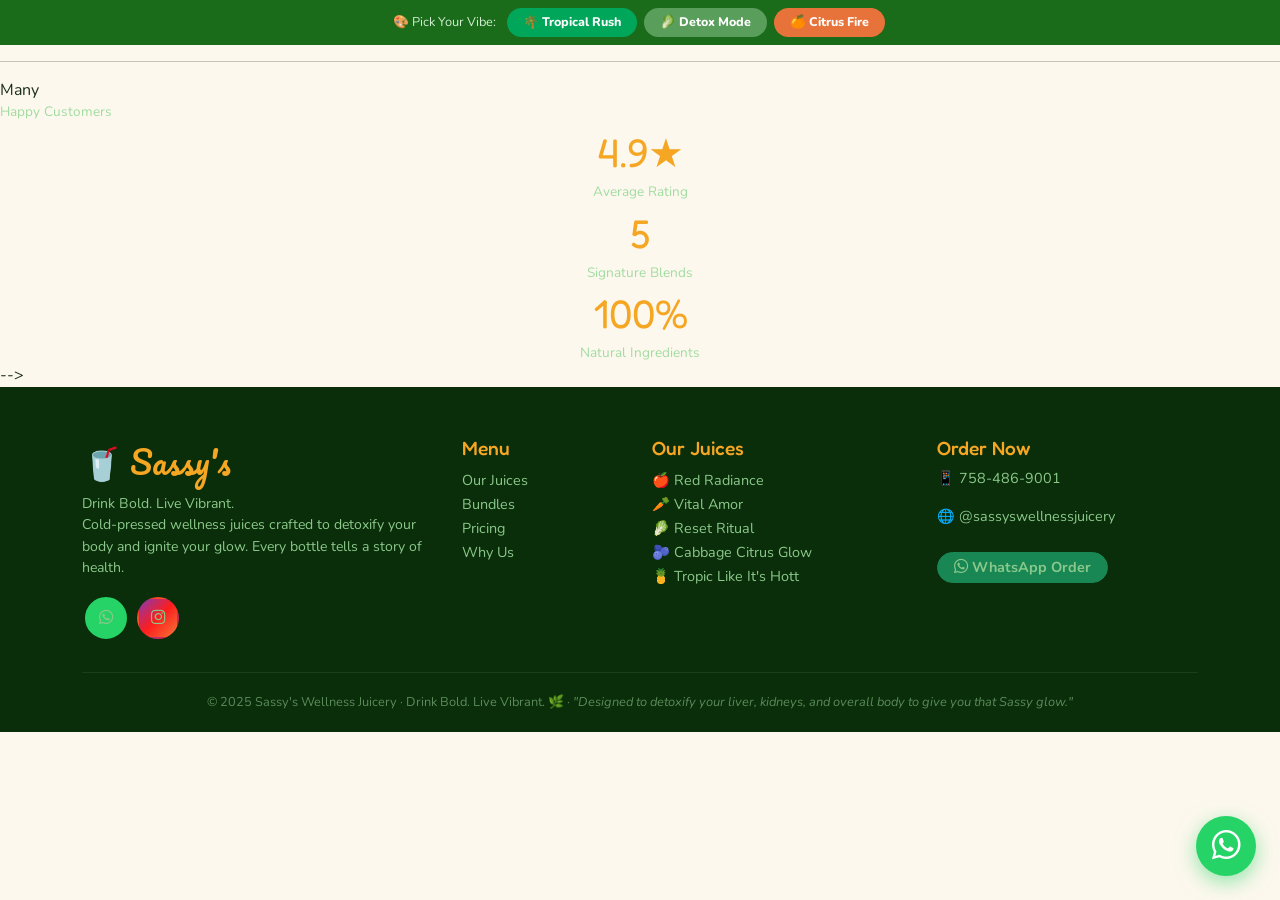
<file: index.html>
<!DOCTYPE html>
<html lang="en">
<head>
  <meta charset="UTF-8" />
  <meta name="viewport" content="width=device-width, initial-scale=1.0"/>
  <title>Sassy's Wellness Juicery | Drink Bold. Live Vibrant.</title>

  <!-- Bootstrap 5.3 -->
  <link href="https://cdn.jsdelivr.net/npm/bootstrap@5.3.3/dist/css/bootstrap.min.css" rel="stylesheet"/>
  <!-- Bootstrap Icons -->
  <link href="https://cdn.jsdelivr.net/npm/bootstrap-icons@1.11.3/font/bootstrap-icons.css" rel="stylesheet"/>
  <!-- AOS Animation -->
  <link href="https://unpkg.com/aos@2.3.4/dist/aos.css" rel="stylesheet"/>
  <!-- Google Fonts -->
  <link href="https://fonts.googleapis.com/css2?family=Fredoka+One&family=Nunito:wght@400;600;700;800&family=Pacifico&display=swap" rel="stylesheet"/>
  <!-- Styles -->
  <link href="css/style.css" rel="stylesheet"/>
  
  <style>
   
  </style>
</head>
<body>

<!-- ===== THEME / VIBE BAR ===== -->
<div class="theme-bar">
  <span>🎨 Pick Your Vibe:</span>
  <button class="vibe-btn tropical" onclick="setTheme('tropical')">🌴 Tropical Rush</button>
  <button class="vibe-btn detox" onclick="setTheme('detox')">🥬 Detox Mode</button>
  <button class="vibe-btn citrus" onclick="setTheme('citrus')">🍊 Citrus Fire</button>
</div>

<!-- ===== NAVBAR ===== 
<nav class="navbar navbar-expand-lg">
  <div class="container">
    <a class="navbar-brand" href="#">🥤 Sassy's</a>
    <button class="navbar-toggler" type="button" data-bs-toggle="collapse" data-bs-target="#mainNav">
      <span class="navbar-toggler-icon"></span>
    </button>
    <div class="collapse navbar-collapse" id="mainNav">
      <ul class="navbar-nav me-auto mb-2 mb-lg-0">
        <li class="nav-item"><a class="nav-link" href="#juices">Our Juices</a></li>
        <li class="nav-item dropdown">
          <a class="nav-link dropdown-toggle" href="#" data-bs-toggle="dropdown">Menu</a>
          <ul class="dropdown-menu" style="background:#0d4a0d; border:1px solid rgba(255,255,255,0.1);">
            <li><a class="dropdown-item text-light" href="#juices">Single Juices</a></li>
            <li><a class="dropdown-item text-light" href="#bundles">Juice Bundles</a></li>
            <li><a class="dropdown-item text-light" href="#pricing">Pricing</a></li>
          </ul>
        </li>
        <li class="nav-item"><a class="nav-link" href="#why-us">Why Us</a></li>
        <li class="nav-item"><a class="nav-link" href="#testimonials">Reviews</a></li>
        <li class="nav-item"><a class="nav-link" href="#contact">Contact</a></li>
        <li class="nav-item"><a class="nav-link" href="index2.html">Index2</a></li>
    
      </ul>
      <a href="#order" class="btn btn-order-nav ms-2">Order Now 🛒</a>
    </div>
  </div>
</nav>
-->
<!-- ===== HERO ===== 
<section class="hero-section" id="home">
  <div class="container py-5">
    <div class="row align-items-center gy-5">
      <div class="col-lg-7" data-aos="fade-right" data-aos-duration="900">
        <span class="hero-badge">✨ Fresh · Cold-Pressed · Detoxifying</span>
        <h1 class="hero-title mb-3">
          Drink Bold.<br><span>Live Vibrant.</span>
        </h1>
        <p class="hero-subtitle mb-4">
          Real fruit. Real healing. Real results. Every bottle of Sassy's is cold-pressed with nature's finest — crafted to detoxify your liver, kidneys, and soul. Your glow starts here. 🌿
        </p>
        <div class="d-flex flex-wrap gap-3 mb-4">
          <a href="#juices" class="btn-hero-main">🛒 Shop Our Juices</a>
          <a href="#why-us" class="btn-hero-secondary">What's Inside? →</a>
        </div>
        <div class="d-flex flex-wrap gap-2">
          <span class="trust-badge"><i class="bi bi-check-circle-fill"></i> 100% Natural</span>
          <span class="trust-badge"><i class="bi bi-check-circle-fill"></i> No Preservatives</span>
          <span class="trust-badge"><i class="bi bi-check-circle-fill"></i> Cold-Pressed</span>
          <span class="trust-badge"><i class="bi bi-check-circle-fill"></i> Detox Certified</span>
        </div>
      </div>
      <div class="col-lg-5 text-center" data-aos="fade-left" data-aos-duration="900">
        
        <div class="hero-fruits">🍍🍊🍉🥝</div>
        <div class="mt-3">
          <div class="stock-counter mx-auto">
            <div class="stock-dot"></div>
            🔥 <span id="stock-count">Only 14 bottles left today!</span>
          </div>
        </div>
        
      </div>
    </div>
  </div>
  <div class="scroll-indicator"><i class="bi bi-chevron-double-down"></i></div>
</section>-->

<!-- ===== MARQUEE =====
<div class="marquee-strip">
  <div class="marquee-inner" id="marqueeInner">
    <span>🍍 Pineapple Power</span><span>🍊 Citrus Cleanse</span><span>🥬 Kale Kickstart</span>
    <span>🍉 Watermelon Glow</span><span>🥕 Carrot Clarity</span><span>🌿 Detox Daily</span>
    <span>🍋 Lemon Zest</span><span>🥒 Cucumber Cool</span><span>🌱 Live Vibrant</span>
    <span>🍍 Pineapple Power</span><span>🍊 Citrus Cleanse</span><span>🥬 Kale Kickstart</span>
    <span>🍉 Watermelon Glow</span><span>🥕 Carrot Clarity</span><span>🌿 Detox Daily</span>
    <span>🍋 Lemon Zest</span><span>🥒 Cucumber Cool</span><span>🌱 Live Vibrant</span>
  </div>
</div>
-->
<!-- ===== CAROUSEL ===== 
<section class="juice-carousel-section">
  <div class="container" data-aos="fade-up">
    <div class="text-center mb-4">
      <span class="section-pill">🎬 Fresh Vibes</span>
      <h2 class="section-title text-white">See the Sassy Difference</h2>
    </div>
    <div id="juiceCarousel" class="carousel slide" data-bs-ride="carousel" data-bs-interval="3500">
      <div class="carousel-inner">
        <div class="carousel-item active">
          <div style="background:linear-gradient(135deg,#d64e2b,#8b0000); height:420px; border-radius:20px; display:flex; align-items:center; justify-content:center; position:relative;">
            <div style="font-size:10rem; animation:float-fruits 3s ease-in-out infinite;">🍎🥕</div>
            <div class="carousel-caption-custom">
              <h4>Red Radiance</h4>
              <p>Beetroot · Red Apple · Carrot · Lemon · Ginger · Celery · Spring Water</p>
            </div>
          </div>
        </div>
        <div class="carousel-item">
          <div style="background:linear-gradient(135deg,#e07b00,#b35900); height:420px; border-radius:20px; display:flex; align-items:center; justify-content:center; position:relative;">
            <div style="font-size:10rem; animation:float-fruits 3s ease-in-out infinite;">🥕🍍</div>
            <div class="carousel-caption-custom">
              <h4>Vital Amor</h4>
              <p>Carrots · Pineapple · Turmeric · Ginger · Parsley · Lemon · Black Pepper</p>
            </div>
          </div>
        </div>
        <div class="carousel-item">
          <div style="background:linear-gradient(135deg,#1a6b1a,#0d4a0d); height:420px; border-radius:20px; display:flex; align-items:center; justify-content:center; position:relative;">
            <div style="font-size:10rem; animation:float-fruits 3s ease-in-out infinite;">🥒🥬</div>
            <div class="carousel-caption-custom">
              <h4>Reset Ritual</h4>
              <p>Cucumber · Green Apple · Kale · Celery · Lemon/Lime · Spring Water</p>
            </div>
          </div>
        </div>
        <div class="carousel-item">
          <div style="background:linear-gradient(135deg,#7b2d8b,#4a1260); height:420px; border-radius:20px; display:flex; align-items:center; justify-content:center; position:relative;">
            <div style="font-size:10rem; animation:float-fruits 3s ease-in-out infinite;">🫐🍍</div>
            <div class="carousel-caption-custom">
              <h4>Cabbage Citrus Glow</h4>
              <p>Purple Cabbage · Pineapple · Cucumber · Ginger</p>
            </div>
          </div>
        </div>
      </div>
      <button class="carousel-control-prev" type="button" data-bs-target="#juiceCarousel" data-bs-slide="prev">
        <span class="carousel-control-prev-icon"></span>
      </button>
      <button class="carousel-control-next" type="button" data-bs-target="#juiceCarousel" data-bs-slide="next">
        <span class="carousel-control-next-icon"></span>
      </button>
      <div class="carousel-indicators mt-2">
        <button type="button" data-bs-target="#juiceCarousel" data-bs-slide-to="0" class="active" style="background:var(--orange)"></button>
        <button type="button" data-bs-target="#juiceCarousel" data-bs-slide-to="1" style="background:var(--orange)"></button>
        <button type="button" data-bs-target="#juiceCarousel" data-bs-slide-to="2" style="background:var(--orange)"></button>
        <button type="button" data-bs-target="#juiceCarousel" data-bs-slide-to="3" style="background:var(--orange)"></button>
      </div>
    </div>
  </div>
</section>-->

  <!-- ===== BUNDLES ===== 
<section class="section-pad bg-green-section" id="bundles">
  <div class="container">
    <div class="text-center mb-5" data-aos="fade-up">
      <span class="section-pill">💰 Bundle & Save</span>
      <h2 class="section-title">Juice Bundles</h2>
      <div class="divider-leaf"><hr/><span>🌿</span><hr/></div>
      <p class="text-muted" style="max-width:540px; margin:0 auto;">Stock your fridge. Feed your glow. Our curated bundles give you more juice for less — the Sassy way to wellness. 🧃✨</p>
    </div>
    <div class="row g-4">
      <div class="col-md-4" data-aos="fade-up" data-aos-delay="0">
        <div class="bundle-card d-flex flex-column">
          <h4 class="bundle-title">🌱 Starter Glow</h4>
          <p class="bundle-save">Perfect for first-timers</p>
          <ul class="list-unstyled mt-2 mb-3" style="color:#c8f5c8; font-size:0.9rem;">
            <li>✔️ 3 x 330ml bottles</li>
            <li>✔️ Choose any 3 flavors</li>
            <li>✔️ Free wellness guide</li>
          </ul>
          <div class="bundle-price">$32</div>
          <div class="bundle-save">Save $4 vs single pricing</div>
          <button class="btn-bundle mt-3" onclick="orderWhatsApp('Starter Glow Bundle')">Order Bundle 🛒</button>
        </div>
      </div>
      <div class="col-md-4" data-aos="fade-up" data-aos-delay="100">
        <div class="bundle-card d-flex flex-column" style="background:linear-gradient(135deg,#8b4500,#c96800);">
          <div class="bundle-popular">⭐ Most Popular</div>
          <h4 class="bundle-title">🔥 Sassy 5-Pack</h4>
          <p class="bundle-save">The community fave!</p>
          <ul class="list-unstyled mt-2 mb-3" style="color:#ffe8c0; font-size:0.9rem;">
            <li>✔️ 5 x 500ml bottles</li>
            <li>✔️ Mix & match any flavors</li>
            <li>✔️ Branded tote bag</li>
            <li>✔️ Priority WhatsApp prep</li>
          </ul>
          <div class="bundle-price">$90</div>
          <div class="bundle-save">Save $10 vs single pricing</div>
          <button class="btn-bundle mt-3" onclick="orderWhatsApp('Sassy 5-Pack Bundle')">Order Bundle 🛒</button>
        </div>
      </div>
      <div class="col-md-4" data-aos="fade-up" data-aos-delay="200">
        <div class="bundle-card d-flex flex-column" style="background:linear-gradient(135deg,#0d3b4a,#1a6b5a);">
          <h4 class="bundle-title">💎 Weekly Cleanse</h4>
          <p class="bundle-save">7-day transformation</p>
          <ul class="list-unstyled mt-2 mb-3" style="color:#c0f0e8; font-size:0.9rem;">
            <li>✔️ 7 x 750ml bottles (one per day)</li>
            <li>✔️ Curated detox sequence</li>
            <li>✔️ Personal wellness check-in</li>
            <li>✔️ Recipe booklet included</li>
          </ul>
          <div class="bundle-price">$185</div>
          <div class="bundle-save">Save $25 vs single pricing</div>
          <button class="btn-bundle mt-3" onclick="orderWhatsApp('Weekly Cleanse Bundle')">Order Bundle 🛒</button>
        </div>
      </div>
    </div> -->
    <!-- PayPal Section 
    <div class="text-center mt-5" data-aos="fade-up">
      <p class="text-muted mb-3"><strong>💳 Prefer to pay now? Use PayPal for instant checkout:</strong></p>
      <div class="d-flex flex-wrap justify-content-center gap-3">
        <button class="btn btn-warning fw-bold rounded-pill px-4" onclick="paypal('Starter Glow Bundle','32.00')">💳 Pay for Starter Bundle — $32</button>
        <button class="btn btn-warning fw-bold rounded-pill px-4" onclick="paypal('Sassy 5-Pack Bundle','90.00')">💳 Pay for 5-Pack — $90</button>
        <button class="btn btn-warning fw-bold rounded-pill px-4" onclick="paypal('Weekly Cleanse Bundle','185.00')">💳 Pay for Cleanse — $185</button>
      </div>
      <p class="text-muted mt-2" style="font-size:0.8rem;">After payment, WhatsApp us your receipt at <strong>758-486-9001</strong> to confirm your order 🙌</p>
    </div>
  </div>
</section> -->


<!-- ===== JUICE MENU ===== 
<section class="section-pad" id="juices" style="background:var(--cream);">
  <div class="container">
    <div class="text-center mb-5" data-aos="fade-up">
      <span class="section-pill">🧃 Our Signature Blends</span>
      <h2 class="section-title">Find Your Glow Juice</h2>
      <div class="divider-leaf"><hr/><span>🌿</span><hr/></div>
      <p class="text-muted" style="max-width:560px; margin:0 auto;">Every bottle is designed to detoxify your liver, kidneys, and body — giving you that Sassy glow from the inside out. ✨</p>
    </div>
    <div class="row g-4"> -->

      <!-- Red Radiance 
      <div class="col-md-6 col-lg-4" data-aos="fade-up" data-aos-delay="0">
        <div class="juice-card">
          <div class="juice-card-img" style="background:linear-gradient(135deg,#ffe0e0,#ffc8b8);">
            <span>🍎🥕</span>
            <div class="juice-card-badge">Bestseller</div>
          </div>
          <div class="juice-card-body">
            <h4 class="juice-card-title">Red Radiance</h4>
            <p class="juice-card-ingredients">Beetroot · Red Apple · Carrot · Lemon · Ginger · Celery · Spring Water</p>
            <div class="mb-2">
              <span class="benefit-tag">🫀 Heart Health</span>
              <span class="benefit-tag">⚡ Energy Boost</span>
              <span class="benefit-tag">🩸 Blood Cleanser</span>
            </div>
            <div class="d-flex justify-content-between align-items-center mb-3">
              <span class="juice-card-price">From $8</span>
              <span class="stock-counter" style="font-size:0.7rem; padding:4px 10px;"><div class="stock-dot"></div> 9 left</span>
            </div>
            <button class="btn-order-card" onclick="orderWhatsApp('Red Radiance')">🛒 Order via WhatsApp</button>
          </div>
        </div>
      </div> -->

      <!-- Vital Amor 
      <div class="col-md-6 col-lg-4" data-aos="fade-up" data-aos-delay="100">
        <div class="juice-card">
          <div class="juice-card-img" style="background:linear-gradient(135deg,#fff3cd,#ffe0a0);">
            <span>🥕🍍</span>
            <div class="juice-card-badge" style="background:var(--orange)">Anti-Inflammatory</div>
          </div>
          <div class="juice-card-body">
            <h4 class="juice-card-title">Vital Amor</h4>
            <p class="juice-card-ingredients">Carrots · Pineapple/Grapefruit · Turmeric · Ginger · Parsley · Lemon · Black Pepper</p>
            <div class="mb-2">
              <span class="benefit-tag">🔥 Anti-Inflam</span>
              <span class="benefit-tag">👁️ Eye Health</span>
              <span class="benefit-tag">🛡️ Immunity</span>
            </div>
            <div class="d-flex justify-content-between align-items-center mb-3">
              <span class="juice-card-price">From $8</span>
              <span class="stock-counter" style="font-size:0.7rem; padding:4px 10px;"><div class="stock-dot"></div> 12 left</span>
            </div>
            <button class="btn-order-card" onclick="orderWhatsApp('Vital Amor')">🛒 Order via WhatsApp</button>         
          </div>
        </div>
      </div>-->

      <!-- Reset Ritual 
      <div class="col-md-6 col-lg-4" data-aos="fade-up" data-aos-delay="200">
        <div class="juice-card">
          <div class="juice-card-img" style="background:linear-gradient(135deg,#d4f5d4,#b8e8b8);">
            <span>🥒🥬</span>
            <div class="juice-card-badge">Detox King</div>
          </div>
          <div class="juice-card-body">
            <h4 class="juice-card-title">Reset Ritual</h4>
            <p class="juice-card-ingredients">Cucumber · Green Apple · Kale · Celery · Lemon/Lime · Spring Water</p>
            <div class="mb-2">
              <span class="benefit-tag">🫧 Deep Detox</span>
              <span class="benefit-tag">💧 Hydration</span>
              <span class="benefit-tag">🌿 Alkalizing</span>
            </div>
            <div class="d-flex justify-content-between align-items-center mb-3">
              <span class="juice-card-price">From $8</span>
              <span class="stock-counter" style="font-size:0.7rem; padding:4px 10px;"><div class="stock-dot"></div> 7 left</span>
            </div>
            <button class="btn-order-card" onclick="orderWhatsApp('Reset Ritual')">🛒 Order via WhatsApp</button>
          </div>
        </div>
      </div> -->

      <!-- Cabbage Citrus Glow 
      <div class="col-md-6 col-lg-4" data-aos="fade-up" data-aos-delay="0">
        <div class="juice-card">
          <div class="juice-card-img" style="background:linear-gradient(135deg,#e8d5f5,#d4a8f0);">
            <span>🫐🍍</span>
            <div class="juice-card-badge" style="background:#7b2d8b;">Gut Glow</div>
          </div>
          <div class="juice-card-body">
            <h4 class="juice-card-title">Cabbage Citrus Glow</h4>
            <p class="juice-card-ingredients">Purple Cabbage · Pineapple · Cucumber · Ginger</p>
            <div class="mb-2">
              <span class="benefit-tag">🦠 Gut Health</span>
              <span class="benefit-tag">✨ Skin Glow</span>
              <span class="benefit-tag">🧬 Antioxidant</span>
            </div>
            <div class="d-flex justify-content-between align-items-center mb-3">
              <span class="juice-card-price">From $8</span>
              <span class="stock-counter" style="font-size:0.7rem; padding:4px 10px;"><div class="stock-dot"></div> 5 left</span>
            </div>
            <button class="btn-order-card" onclick="orderWhatsApp('Cabbage Citrus Glow')">🛒 Order via WhatsApp</button>
          </div>
        </div>
      </div> -->

      <!-- Tropic Like It's Hott 
      <div class="col-md-6 col-lg-4" data-aos="fade-up" data-aos-delay="100">
        <div class="juice-card">
          <div class="juice-card-img" style="background:linear-gradient(135deg,#fff0cc,#ffe08a);">
            <span>🍍🌸</span>
            <div class="juice-card-badge" style="background:#c96800;">Tropical 🔥</div>
          </div>
          <div class="juice-card-body">
            <h4 class="juice-card-title">Tropic Like It's Hott</h4>
            <p class="juice-card-ingredients">Pineapple · Passion Fruit · Cucumber · Ginger</p>
            <div class="mb-2">
              <span class="benefit-tag">🏖️ Tropical Vibes</span>
              <span class="benefit-tag">💊 Digestive Aid</span>
              <span class="benefit-tag">😎 Mood Lift</span>
            </div>
            <div class="d-flex justify-content-between align-items-center mb-3">
              <span class="juice-card-price">From $8</span>
              <span class="stock-counter" style="font-size:0.7rem; padding:4px 10px;"><div class="stock-dot"></div> 11 left</span>
            </div>
            <button class="btn-order-card" onclick="orderWhatsApp('Tropic Like It\'s Hott')">🛒 Order via WhatsApp</button>
          </div>
        </div>
      </div> -->

      <!-- Morning Ignite (Bonus) 
      <div class="col-md-6 col-lg-4" data-aos="fade-up" data-aos-delay="200">
        <div class="juice-card">
          <div class="juice-card-img" style="background:linear-gradient(135deg,#fff3e0,#ffe0b2);">
            <span>🍋🫚</span>
            <div class="juice-card-badge" style="background:#c0392b;">New 🆕</div>
          </div>
          <div class="juice-card-body">
            <h4 class="juice-card-title">Morning Ignite</h4>
            <p class="juice-card-ingredients">Lemon · Ginger · Turmeric · Cayenne · Apple · Spring Water</p>
            <div class="mb-2">
              <span class="benefit-tag">🌅 Wake Up</span>
              <span class="benefit-tag">🔥 Metabolism</span>
              <span class="benefit-tag">🧠 Mental Clarity</span>
            </div>
            <div class="d-flex justify-content-between align-items-center mb-3">
              <span class="juice-card-price">From $8</span>
              <span class="stock-counter" style="font-size:0.7rem; padding:4px 10px;"><div class="stock-dot"></div> 8 left</span>
            </div>
            <button class="btn-order-card" onclick="orderWhatsApp('Morning Ignite')">🛒 Order via WhatsApp</button>
          </div>
        </div>
      </div>-->

    </div><!-- /row -->

    <!-- ===== SIZE PRICING TABLE ===== 
    <div class="row justify-content-center mt-5 mb-3" id="pricing" data-aos="fade-up">
      <div class="col-md-8 col-lg-6">
        <div class="pricing-table">
          <h5 class="text-center mb-3">📏 Choose Your Size</h5>
          <div class="size-row"><span>150ml – Shot Size</span><strong>$8</strong></div>
          <div class="size-row"><span>250ml – Single Serve</span><strong>$10</strong></div>
          <div class="size-row"><span>330ml – Standard</span><strong>$12</strong></div>
          <div class="size-row"><span>500ml – Big Boost</span><strong>$20</strong></div>
          <div class="size-row"><span>750ml – Family Size</span><strong>$30</strong></div>
          <div class="size-row"><span>1.5L – Bulk Order</span><strong>Upon Request</strong></div>
        </div>
      </div>
    </div>-->
     <hr/>
        <!-- ===== How To Order ===== 
    <div class="row justify-content-center mt-3 mb-1" id="pricing" data-aos="fade-up">
      <div class="col-md-8 col-lg-6">
        <div class="pricing-table">
          <h5 class="text-center mb-3">HOW TO ORDER</h5>
          <div class="size-row"><span>Choose/Click Your Item</span><strong></strong></div>
          <div class="size-row"><span>We Receive your Message on WhatsApp</span><strong></strong></div>
          <div class="size-row"><span>We Deliver</span><strong></strong></div>
          <div class="size-row text-center"><span><em>Made Simple for your Convenience</em></span><strong></strong></div>

        </div>
      </div>
    </div>
  </div>
</section>-->


<!-- ===== WHY US ===== 
<section class="why-section section-pad" id="why-us">
  <div class="container">
    <div class="text-center mb-5" data-aos="fade-up">
      <span class="section-pill">💪 Why Sassy's</span>
      <h2 class="section-title">Rooted in Wellness, Pressed with Love</h2>
      <div class="divider-leaf"><hr/><span>🌿</span><hr/></div>
    </div>
    <div class="row g-4">
      <div class="col-6 col-md-4 col-lg-2" data-aos="fade-up" data-aos-delay="0">
        <div class="why-card">
          <span class="why-icon">🌿</span>
          <h5>100% Natural</h5>
          <p class="text-muted" style="font-size:0.82rem;">No fillers, no chemicals — just pure plants and fruit.</p>
        </div>
      </div>
      <div class="col-6 col-md-4 col-lg-2" data-aos="fade-up" data-aos-delay="80">
        <div class="why-card">
          <span class="why-icon">🧊</span>
          <h5>Cold-Pressed</h5>
          <p class="text-muted" style="font-size:0.82rem;">Maximum nutrients locked in every drop.</p>
        </div>
      </div>
      <div class="col-6 col-md-4 col-lg-2" data-aos="fade-up" data-aos-delay="160">
        <div class="why-card">
          <span class="why-icon">🫀</span>
          <h5>Organ Support</h5>
          <p class="text-muted" style="font-size:0.82rem;">Designed to restore and protect your liver & kidneys.</p>
        </div>
      </div>
      <div class="col-6 col-md-4 col-lg-2" data-aos="fade-up" data-aos-delay="240">
        <div class="why-card">
          <span class="why-icon">⚡</span>
          <h5>Energy That Lasts</h5>
          <p class="text-muted" style="font-size:0.82rem;">No sugar crash — just clean, sustained vitality.</p>
        </div>
      </div>
      <div class="col-6 col-md-4 col-lg-2" data-aos="fade-up" data-aos-delay="320">
        <div class="why-card">
          <span class="why-icon">📦</span>
          <h5>Fresh Daily</h5>
          <p class="text-muted" style="font-size:0.82rem;">Pressed fresh each morning. Order before it's gone!</p>
        </div>
      </div>
      <div class="col-6 col-md-4 col-lg-2" data-aos="fade-up" data-aos-delay="400">
        <div class="why-card">
          <span class="why-icon">💚</span>
          <h5>Community Love</h5>
          <p class="text-muted" style="font-size:0.82rem;">Built by wellness warriors, for wellness warriors.</p>
        </div>
      </div>
    </div>
  </div>
</section> -->

<!-- ===== TESTIMONIALS =====
<section class="testimonials-section section-pad" id="testimonials">
  <div class="container">
    <div class="text-center mb-5" data-aos="fade-up">
      <span class="section-pill">💬 Real Results</span>
      <h2 class="section-title text-white">The Sassy Glow Is Real</h2>
      <div class="divider-leaf" style="--bs-body-color:#a0dca0;">
        <hr style="border-color:rgba(255,255,255,0.2)"/><span>🌿</span><hr style="border-color:rgba(255,255,255,0.2)"/>
      </div>
    </div>
    <div class="row g-4">
      <div class="col-md-4" data-aos="fade-up" data-aos-delay="0">
        <div class="testimonial-card">
          <div class="testimonial-avatar">👩🏾</div>
          <div class="stars">★★★★★</div>
          <p class="mt-2">"After just 5 days on the Weekly Cleanse, my energy is through the roof. My skin cleared up and I feel lighter than ever. Sassy's is not a juice bar — it's a lifestyle!"</p>
          <div class="reviewer">— Kezia M., St. Lucia 🇱🇨</div>
        </div>
      </div>
      <div class="col-md-4" data-aos="fade-up" data-aos-delay="100">
        <div class="testimonial-card">
          <div class="testimonial-avatar">👨🏿</div>
          <div class="stars">★★★★★</div>
          <p class="mt-2">"Tropic Like It's Hott is EVERYTHING. My gut stopped bloating after the first week. I order my 5-pack every Monday now. Doctor approved, Sassy approved!"</p>
          <div class="reviewer">— Darnell P., Wellness Coach 🏋🏿</div>
        </div>
      </div>
      <div class="col-md-4" data-aos="fade-up" data-aos-delay="200">
        <div class="testimonial-card">
          <div class="testimonial-avatar">👩🏽</div>
          <div class="stars">★★★★★</div>
          <p class="mt-2">"I was skeptical about the Cabbage Citrus Glow, but it tastes incredible and my complexion is literally glowing. You cannot put a price on how good you feel drinking Sassy's!"</p>
          <div class="reviewer">— Marcia T., Fitness Enthusiast 💪</div>
        </div>
      </div>
    </div> -->
    <!-- Review counter 
    <div class="text-center mt-5" data-aos="fade-up">
      <div class="d-inline-flex gap-4 flex-wrap justify-content-center">
        <div class="text-center">
          <div style="font-family:'Fredoka One',cursive; font-size:2.5rem; color:var(--orange);"><!--200+-->Many</div>
          <div style="color:#a0dca0; font-size:0.85rem;">Happy Customers</div>
        </div>
        <div class="text-center">
          <div style="font-family:'Fredoka One',cursive; font-size:2.5rem; color:var(--orange);">4.9★</div>
          <div style="color:#a0dca0; font-size:0.85rem;">Average Rating</div>
        </div>
        <div class="text-center">
          <div style="font-family:'Fredoka One',cursive; font-size:2.5rem; color:var(--orange);">5</div>
          <div style="color:#a0dca0; font-size:0.85rem;">Signature Blends</div>
        </div>
        <div class="text-center">
          <div style="font-family:'Fredoka One',cursive; font-size:2.5rem; color:var(--orange);">100%</div>
          <div style="color:#a0dca0; font-size:0.85rem;">Natural Ingredients</div>
        </div>
      </div>
    </div>
  </div>
</section> -->

<!-- ===== OFFER SECTION ===== 
<section class="offer-section" id="order" data-aos="zoom-in">
  <div class="container">
    <span class="hero-badge" style="background:rgba(255,255,255,0.25); color:#fff;">⏰ Limited Time Offer</span>
    <h2>Get 10% Off Your First Order!</h2>
    <p style="font-size:1.1rem; max-width:480px; margin: 12px auto;">Use code <strong style="background:rgba(255,255,255,0.3); padding:2px 12px; border-radius:8px;">SASSY10</strong> when you order via WhatsApp today. Fresh batches press out fast — don't miss the glow! 🌟</p>
    <div class="offer-timer mb-4" id="offerTimer">23:59:30</div>
    <a href="https://wa.me/17584869001?text=Hi%20Sassy's!%20I'd%20like%20to%20order%20using%20code%20SASSY10%20🧃" target="_blank" class="btn-offer">Claim My Discount Now 🎉</a>
  </div>
</section>-->

<!-- ===== INSTAGRAM SECTION ===== 
<section class="insta-section section-pad">
  <div class="container">
    <div class="text-center mb-5" data-aos="fade-up">
      <span class="section-pill">📸 @sassyswellnessjuicery</span>
      <h2 class="section-title">We're Live on Instagram</h2>
      <div class="divider-leaf"><hr/><span>🌿</span><hr/></div>
      <p class="text-muted">Tag us <strong>@sassyswellnessjuicery</strong> and get featured! ✨</p>
    </div>
    <div class="insta-grid" data-aos="fade-up">
      <div class="insta-cell" style="background:linear-gradient(135deg,#ffe0b2,#ffcc80);" onclick="window.open('https://instagram.com/sassyswellnessjuicery','_blank')">
        🍊<div class="insta-overlay"><i class="bi bi-instagram"></i></div>
      </div>
      <div class="insta-cell" style="background:linear-gradient(135deg,#d4f5d4,#a5d6a7);" onclick="window.open('https://instagram.com/sassyswellnessjuicery','_blank')">
        🥬<div class="insta-overlay"><i class="bi bi-instagram"></i></div>
      </div>
      <div class="insta-cell" style="background:linear-gradient(135deg,#fce4ec,#f48fb1);" onclick="window.open('https://instagram.com/sassyswellnessjuicery','_blank')">
        🍎<div class="insta-overlay"><i class="bi bi-instagram"></i></div>
      </div>
      <div class="insta-cell" style="background:linear-gradient(135deg,#e8d5f5,#ce93d8);" onclick="window.open('https://instagram.com/sassyswellnessjuicery','_blank')">
        🫐<div class="insta-overlay"><i class="bi bi-instagram"></i></div>
      </div>
      <div class="insta-cell" style="background:linear-gradient(135deg,#fff9c4,#fff176);" onclick="window.open('https://instagram.com/sassyswellnessjuicery','_blank')">
        🍋<div class="insta-overlay"><i class="bi bi-instagram"></i></div>
      </div>
      <div class="insta-cell" style="background:linear-gradient(135deg,#b2ebf2,#80deea);" onclick="window.open('https://instagram.com/sassyswellnessjuicery','_blank')">
        🥒<div class="insta-overlay"><i class="bi bi-instagram"></i></div>
      </div>
    </div>
    <div class="text-center mt-4">
      <a href="https://instagram.com/sassyswellnessjuicery" target="_blank" class="btn btn-outline-success rounded-pill fw-bold px-4">
        <i class="bi bi-instagram me-2"></i>Follow @sassyswellnessjuicery
      </a>
    </div>
  </div>
</section> -->

<!-- ===== FINAL CTA ===== 
<section class="final-cta-section" data-aos="fade-up">
  <div class="container">
    <div style="font-size:4rem; margin-bottom:14px;">🥤✨🌿</div>
    <h2>Ready for Your Glow-Up?</h2>
    <p>Don't just dream of vibrant health — drink it. Your transformation is one bottle away. Order now and taste what it feels like to truly thrive. 💪</p>
    <div class="d-flex flex-wrap justify-content-center gap-3">
      <a href="https://wa.me/17584869001?text=Hi%20Sassy's!%20I%20want%20to%20place%20an%20order%20🧃" target="_blank" class="btn-hero-main" style="font-size:1rem;">
        <i class="bi bi-whatsapp me-2"></i>Order via WhatsApp
      </a>
      <a href="#juices" class="btn-hero-secondary" style="font-size:1rem;">Browse Full Menu →</a>
    </div>
  </div>
</section> -->

<!-- ===== CONTACT SECTION ===== 
<section class="contact-section section-pad" id="contact">
  <div class="container">
    <div class="text-center mb-5" data-aos="fade-up">
      <span class="section-pill">📞 Get in Touch</span>
      <h2 class="section-title">We're Ready To Serve You</h2>
      <div class="divider-leaf"><hr/><span>🌿</span><hr/></div>
    </div>
    <div class="row g-4 justify-content-center">
      <div class="col-md-4" data-aos="fade-up" data-aos-delay="0">
        <div class="contact-card">
          <span class="icon">📱</span>
          <h5>WhatsApp Us</h5>
          <p class="text-muted" style="font-size:0.9rem;">The fastest way to order, ask questions, and get your juice fix.</p>
          <a href="https://wa.me/17584869001?text=Hi%20Sassy's!%20I'm%20interested%20in%20ordering%20🧃" target="_blank" class="btn btn-success rounded-pill fw-bold px-4 mt-2">
            <i class="bi bi-whatsapp me-2"></i>Chat Now
          </a>
        </div>
      </div>
      <div class="col-md-4" data-aos="fade-up" data-aos-delay="100">
        <div class="contact-card">
          <span class="icon">💳</span>
          <h5>Pay via PayPal</h5>
          <p class="text-muted" style="font-size:0.9rem;">Pay securely online and send your receipt to confirm your order.</p>
          <button class="btn btn-warning rounded-pill fw-bold px-4 mt-2" onclick="paypal('Custom Order','10.00')">
            Pay with PayPal
          </button>
        </div>
      </div>
      <div class="col-md-4" data-aos="fade-up" data-aos-delay="200">
        <div class="contact-card">
          <span class="icon">📞</span>
          <h5>Call or Text</h5>
          <p class="text-muted" style="font-size:0.9rem;">Talk directly with us for bulk orders, custom requests, and events.</p>
          <a href="tel:7584869001" class="btn btn-outline-success rounded-pill fw-bold px-4 mt-2">
            758-486-9001
          </a>
        </div>
      </div>
    </div> -->
  
    <!-- Trust Badges 
    <div class="text-center mt-5" data-aos="fade-up">
      <p class="text-muted mb-3 fw-bold">You're in safe hands 🙌</p>
      <div>
        <span class="trust-badge"><i class="bi bi-shield-check-fill text-success"></i> Secure Payments</span>
        <span class="trust-badge"><i class="bi bi-patch-check-fill text-success"></i> Verified Business</span>
        <span class="trust-badge"><i class="bi bi-heart-fill text-danger"></i> Handcrafted Daily</span>
        <span class="trust-badge"><i class="bi bi-truck text-success"></i> Fast Delivery</span>
        <span class="trust-badge"><i class="bi bi-star-fill text-warning"></i> 4.9★ Rated</span>
      </div>
    </div>
  </div>
</section>-->

<!-- ===== FOOTER ===== -->
<footer class="footer">
  <div class="container">
    <div class="row gy-4">
      <div class="col-md-4">
        <div class="footer-brand mb-2">🥤 Sassy's</div>
        <p style="font-size:0.88rem; color:#8bc88b;">Drink Bold. Live Vibrant.<br/>Cold-pressed wellness juices crafted to detoxify your body and ignite your glow. Every bottle tells a story of health.</p>
        <div class="mt-3">
          <a href="https://wa.me/17584869001" target="_blank" class="social-icon whatsapp"><i class="bi bi-whatsapp"></i></a>
          <a href="https://instagram.com/sassyswellnessjuicery" target="_blank" class="social-icon instagram"><i class="bi bi-instagram"></i></a>
          <!--<a href="#" class="social-icon facebook"><i class="bi bi-facebook"></i></a>
          <a href="#" class="social-icon tiktok"><i class="bi bi-tiktok"></i></a>-->
        </div>
      </div>
      <div class="col-md-2">
        <h5>Menu</h5>
        <ul class="list-unstyled">
          <li><a href="#juices">Our Juices</a></li>
          <li><a href="#bundles">Bundles</a></li>
          <li><a href="#pricing">Pricing</a></li>
          <li><a href="#why-us">Why Us</a></li>
        </ul>
      </div>
      <div class="col-md-3">
        <h5>Our Juices</h5>
        <ul class="list-unstyled">
          <li><a href="#juices">🍎 Red Radiance</a></li>
          <li><a href="#juices">🥕 Vital Amor</a></li>
          <li><a href="#juices">🥬 Reset Ritual</a></li>
          <li><a href="#juices">🫐 Cabbage Citrus Glow</a></li>
          <li><a href="#juices">🍍 Tropic Like It's Hott</a></li>
          <!--<li><a href="#juices">🍋 Morning Ignite</a></li>-->
        </ul>
      </div>
      <div class="col-md-3">
        <h5>Order Now</h5>
        <p style="font-size:0.88rem;">📱 <a href="https://wa.me/17584869001">758-486-9001</a></p>
        <p style="font-size:0.88rem;">🌐 <a href="https://instagram.com/sassyswellnessjuicery">@sassyswellnessjuicery</a></p>
        <a href="https://wa.me/17584869001?text=Hi%20Sassy's!%20I'd%20like%20to%20order%20🧃" target="_blank" class="btn btn-sm btn-success rounded-pill fw-bold px-3 mt-2">
          <i class="bi bi-whatsapp me-1"></i>WhatsApp Order
        </a>
      </div>
    </div>
    <div class="footer-bottom text-center">
      <p class="mb-0" style="color:#5a8a5a;">© 2025 Sassy's Wellness Juicery · Drink Bold. Live Vibrant. 🌿 · <em>"Designed to detoxify your liver, kidneys, and overall body to give you that Sassy glow."</em></p>
    </div>
  </div>
</footer>

<!-- ===== WHATSAPP FLOAT ===== -->
<a href="https://wa.me/17584869001?text=Hi%20Sassy's!%20I'm%20interested%20in%20ordering%20🧃" target="_blank" class="wa-float" title="Order on WhatsApp">
  <i class="bi bi-whatsapp"></i>
</a>

<!-- Bootstrap 5.3 JS -->
<script src="https://cdn.jsdelivr.net/npm/bootstrap@5.3.3/dist/js/bootstrap.bundle.min.js"></script>
<!-- AOS JS -->
<script src="https://unpkg.com/aos@2.3.4/dist/aos.js"></script>

<script>
  // ===== AOS INIT =====
  AOS.init({ once: true, duration: 700, easing: 'ease-out-quad' });

  // ===== THEME SWITCHER =====
  function setTheme(t) {
    document.body.className = 'theme-' + t;
  }

  // ===== WHATSAPP AUTO-REPLY ORDER =====
  function orderWhatsApp(product) {
    const msg = encodeURIComponent(
      `Hi Sassy's Wellness Juicery! 🥤\n\nI'd like to order: *${product}*\n\nPlease let me know available sizes and your earliest delivery time. Thank you! 🌿`
    );
    window.open(`https://wa.me/17584869001?text=${msg}`, '_blank');
  }

  // ===== PAYPAL PRODUCT-SPECIFIC =====
  function paypal(product, amount) {
    const base = 'https://www.paypal.com/paypalme/sassyswellnessjuicery/';
    const note = encodeURIComponent(`Sassy's Order: ${product}`);
    window.open(`${base}${amount}`, '_blank');
    // After opening, show confirmation tip
    setTimeout(() => {
      alert(`💳 PayPal opened for: ${product} ($${amount})\n\nAfter payment, please WhatsApp your receipt to 758-486-9001 to confirm your order. Thank you! 🧃`);
    }, 800);
  }

  // ===== COUNTDOWN TIMER =====
  function startTimer() {
    const el = document.getElementById('offerTimer');
    if (!el) return;
    let totalSecs = 23 * 3600 + 59 * 60 + 30;
    setInterval(() => {
      totalSecs = Math.max(0, totalSecs - 1);
      const h = String(Math.floor(totalSecs / 3600)).padStart(2,'0');
      const m = String(Math.floor((totalSecs % 3600) / 60)).padStart(2,'0');
      const s = String(totalSecs % 60).padStart(2,'0');
      el.textContent = `${h}:${m}:${s}`;
    }, 1000);
  }
  startTimer();

  // ===== STOCK COUNTER ANIMATION =====
  const stockNums = [14, 9, 12, 7, 5, 11, 8];
  let idx = 0;
  setInterval(() => {
    const el = document.getElementById('stock-count');
    if (el && stockNums[idx] > 0) {
      stockNums[idx] = Math.max(0, stockNums[idx] - Math.floor(Math.random() * 1));
    }
    idx = (idx + 1) % stockNums.length;
  }, 8000);

  // ===== SMOOTH SCROLL =====
  document.querySelectorAll('a[href^="#"]').forEach(a => {
    a.addEventListener('click', e => {
      const t = document.querySelector(a.getAttribute('href'));
      if (t) { e.preventDefault(); t.scrollIntoView({ behavior: 'smooth' }); }
    });
  });
</script>
</body>
</html>
</file>
<file: css/style.css>
:root {
      --green-dark: #1a6b1a;
      --green-mid: #2d9c2d;
      --green-light: #4caf50;
      --orange: #f5a623;
      --orange-deep: #e07b00;
      --red-fruit: #d64e2b;
      --yellow: #f9e03b;
      --cream: #fdf8ee;
      --white: #ffffff;
      --text-dark: #1a2e1a;
      --text-mid: #3d5a3d;
    }

    /* ===== THEME SWITCHER ===== */
    body.theme-tropical {
      --green-dark: #006837;
      --green-mid: #00a65a;
      --orange: #ff6b35;
      --cream: #fff9f0;
    }
    body.theme-detox {
      --green-dark: #2c5f2e;
      --green-mid: #5a9e5c;
      --orange: #a8c256;
      --cream: #f0f7f0;
    }
    body.theme-citrus {
      --green-dark: #b5451b;
      --green-mid: #e8733a;
      --orange: #ffc107;
      --cream: #fffde7;
    }

    * { scroll-behavior: smooth; }

    body {
      font-family: 'Nunito', sans-serif;
      background-color: var(--cream);
      color: var(--text-dark);
      overflow-x: hidden;
    }

    /* ===== NAVBAR ===== */
    .navbar {
      background: linear-gradient(135deg, var(--green-dark), #0d4a0d);
      box-shadow: 0 3px 20px rgba(0,0,0,0.3);
      padding: 0.6rem 1rem;
      position: sticky;
      top: 0;
      z-index: 9999;
    }
    .navbar-brand {
      font-family: 'Pacifico', cursive;
      color: var(--orange) !important;
      font-size: 1.6rem;
      text-shadow: 1px 1px 0 #000;
    }
    .nav-link {
      color: #d8f5d8 !important;
      font-weight: 700;
      letter-spacing: 0.03em;
      transition: color 0.2s;
    }
    .nav-link:hover { color: var(--orange) !important; }
    .navbar-toggler { border-color: var(--orange); }
    .navbar-toggler-icon {
      background-image: url("data:image/svg+xml,%3csvg xmlns='http://www.w3.org/2000/svg' viewBox='0 0 30 30'%3e%3cpath stroke='%23f5a623' stroke-linecap='round' stroke-miterlimit='10' stroke-width='2' d='M4 7h22M4 15h22M4 23h22'/%3e%3c/svg%3e");
    }
    .btn-order-nav {
      background: var(--orange);
      color: #fff;
      border-radius: 50px;
      padding: 6px 20px;
      font-weight: 800;
      border: none;
      transition: transform 0.2s, background 0.2s;
    }
    .btn-order-nav:hover { background: var(--orange-deep); transform: scale(1.05); color: #fff; }

    /* ===== THEME PICKER ===== */
    .theme-bar {
      background: var(--green-dark);
      text-align: center;
      padding: 6px;
      font-size: 0.8rem;
      color: #cfeecf;
    }
    .theme-bar span { margin-right: 6px; }
    .vibe-btn {
      border: 2px solid transparent;
      border-radius: 30px;
      padding: 3px 14px;
      font-size: 0.78rem;
      font-weight: 800;
      cursor: pointer;
      transition: all 0.2s;
      margin: 2px;
    }
    .vibe-btn.tropical { background:#00a65a; color:#fff; }
    .vibe-btn.detox    { background:#5a9e5c; color:#fff; }
    .vibe-btn.citrus   { background:#e8733a; color:#fff; }
    .vibe-btn:hover { transform: scale(1.08); box-shadow: 0 2px 10px rgba(0,0,0,0.25); }

    /* ===== HERO ===== */
    .hero-section {
      background: linear-gradient(135deg, var(--green-dark) 0%, #155015 40%, #0e3d0e 100%);
      min-height: 90vh;
      display: flex;
      align-items: center;
      position: relative;
      overflow: hidden;
    }
    .hero-section::before {
      content:'';
      position:absolute; inset:0;
      background: url("data:image/svg+xml,%3Csvg xmlns='http://www.w3.org/2000/svg' width='60' height='60'%3E%3Ccircle cx='30' cy='30' r='28' fill='none' stroke='rgba(255,255,255,0.04)' stroke-width='1'/%3E%3C/svg%3E") repeat;
      pointer-events: none;
    }
    .hero-badge {
      display: inline-block;
      background: var(--orange);
      color: #fff;
      font-size: 0.75rem;
      font-weight: 800;
      letter-spacing: 0.1em;
      text-transform: uppercase;
      border-radius: 30px;
      padding: 4px 16px;
      margin-bottom: 14px;
      animation: pulse-badge 2s infinite;
    }
    @keyframes pulse-badge {
      0%,100%{box-shadow:0 0 0 0 rgba(245,166,35,0.5)}
      50%{box-shadow:0 0 0 10px rgba(245,166,35,0)}
    }
    .hero-title {
      font-family: 'Pacifico', cursive;
      font-size: clamp(2.8rem, 7vw, 5.5rem);
      color: #fff;
      line-height: 1.1;
      text-shadow: 3px 3px 0 rgba(0,0,0,0.3);
    }
    .hero-title span { color: var(--orange); }
    .hero-subtitle {
      font-size: clamp(1rem, 2.5vw, 1.35rem);
      color: #c8f5c8;
      max-width: 520px;
      font-weight: 600;
    }
    .btn-hero-main {
      background: var(--orange);
      color: #fff;
      border-radius: 50px;
      padding: 14px 38px;
      font-size: 1.1rem;
      font-weight: 800;
      border: none;
      box-shadow: 0 6px 20px rgba(245,166,35,0.5);
      transition: all 0.25s;
      text-decoration: none;
    }
    .btn-hero-main:hover { transform: translateY(-3px) scale(1.04); background: var(--orange-deep); color:#fff; }
    .btn-hero-secondary {
      background: transparent;
      color: #fff;
      border: 2px solid rgba(255,255,255,0.5);
      border-radius: 50px;
      padding: 12px 32px;
      font-size: 1rem;
      font-weight: 700;
      transition: all 0.25s;
      text-decoration: none;
    }
    .btn-hero-secondary:hover { background: rgba(255,255,255,0.1); border-color:#fff; color:#fff; }
    .hero-fruits {
      font-size: clamp(4rem, 10vw, 8rem);
      line-height: 1;
      animation: float-fruits 4s ease-in-out infinite;
      filter: drop-shadow(3px 5px 8px rgba(0,0,0,0.4));
    }
    @keyframes float-fruits {
      0%,100%{transform:translateY(0) rotate(-3deg)}
      50%{transform:translateY(-18px) rotate(3deg)}
    }
    .scroll-indicator {
      position: absolute;
      bottom: 30px; left: 50%;
      transform: translateX(-50%);
      color: rgba(255,255,255,0.5);
      font-size: 1.4rem;
      animation: bounce-arrow 1.5s infinite;
    }
    @keyframes bounce-arrow {
      0%,100%{transform:translateX(-50%) translateY(0)}
      50%{transform:translateX(-50%) translateY(10px)}
    }

    /* ===== MARQUEE STRIP ===== */
    .marquee-strip {
      background: var(--orange);
      color: #fff;
      font-weight: 800;
      font-size: 0.9rem;
      letter-spacing: 0.05em;
      overflow: hidden;
      padding: 10px 0;
    }
    .marquee-inner {
      display: flex;
      white-space: nowrap;
      animation: marquee-scroll 22s linear infinite;
    }
    .marquee-inner span { padding: 0 30px; }
    @keyframes marquee-scroll {
      0%{transform:translateX(0)}
      100%{transform:translateX(-50%)}
    }

    /* ===== SECTION TITLES ===== */
    .section-title {
      font-family: 'Fredoka One', cursive;
      font-size: clamp(2rem, 5vw, 3rem);
      color: var(--green-dark);
      line-height: 1.15;
    }
    .section-pill {
      display: inline-block;
      background: var(--orange);
      color: #fff;
      font-size: 0.75rem;
      font-weight: 800;
      letter-spacing: 0.1em;
      text-transform: uppercase;
      border-radius: 30px;
      padding: 3px 14px;
      margin-bottom: 10px;
    }
    .divider-leaf {
      display: flex;
      align-items: center;
      gap: 10px;
      margin: 10px 0 30px;
    }
    .divider-leaf hr { flex:1; border-color: var(--green-mid); opacity:0.3; }

    /* ===== CAROUSEL ===== */
    .juice-carousel-section { background: var(--green-dark); padding: 60px 0; }
    .carousel-item img {
      object-fit: cover;
      height: 420px;
      border-radius: 20px;
      box-shadow: 0 10px 40px rgba(0,0,0,0.4);
    }
    .carousel-caption-custom {
      position: absolute;
      bottom: 0; left: 0; right: 0;
      background: linear-gradient(transparent, rgba(0,0,0,0.75));
      padding: 20px 30px;
      border-radius: 0 0 20px 20px;
    }
    .carousel-caption-custom h4 { font-family:'Fredoka One',cursive; color:#fff; font-size:1.6rem; margin:0; }
    .carousel-caption-custom p { color:#ddd; font-size:0.9rem; margin:0; }
    .carousel-control-prev-icon, .carousel-control-next-icon {
      background-color: var(--orange);
      border-radius: 50%;
      padding: 20px;
      background-size: 50%;
    }

    /* ===== STOCK COUNTER ===== */
    .stock-counter {
      background: #fff3cd;
      border: 2px solid var(--orange);
      border-radius: 10px;
      padding: 8px 16px;
      font-size: 0.85rem;
      font-weight: 700;
      color: #856404;
      display: inline-flex;
      align-items: center;
      gap: 6px;
    }
    .stock-dot {
      width: 10px; height: 10px;
      border-radius: 50%;
      background: #e74c3c;
      animation: blink 1s step-start infinite;
    }
    @keyframes blink { 50%{opacity:0} }

    /* ===== JUICE CARDS ===== */
    .juice-card {
      background: #fff;
      border-radius: 20px;
      overflow: hidden;
      box-shadow: 0 6px 24px rgba(0,0,0,0.1);
      transition: transform 0.3s, box-shadow 0.3s;
      height: 100%;
    }
    .juice-card:hover {
      transform: translateY(-8px);
      box-shadow: 0 16px 40px rgba(0,0,0,0.18);
    }
    .juice-card-img {
      height: 190px;
      display: flex;
      align-items: center;
      justify-content: center;
      font-size: 5rem;
      position: relative;
      overflow: hidden;
    }
    .juice-card-badge {
      position: absolute; top: 10px; right: 10px;
      background: var(--green-mid);
      color: #fff;
      font-size: 0.65rem;
      font-weight: 800;
      letter-spacing: 0.05em;
      text-transform: uppercase;
      border-radius: 20px;
      padding: 3px 10px;
    }
    .juice-card-body { padding: 20px; }
    .juice-card-title {
      font-family: 'Fredoka One', cursive;
      font-size: 1.35rem;
      color: var(--green-dark);
    }
    .juice-card-ingredients {
      font-size: 0.8rem;
      color: #666;
      margin-bottom: 12px;
      line-height: 1.5;
    }
    .juice-card-price {
      font-family: 'Fredoka One', cursive;
      font-size: 1.5rem;
      color: var(--orange);
    }
    .btn-order-card {
      background: linear-gradient(135deg, var(--green-mid), var(--green-dark));
      color: #fff;
      border: none;
      border-radius: 50px;
      padding: 8px 22px;
      font-weight: 800;
      font-size: 0.9rem;
      transition: all 0.25s;
      width: 100%;
    }
    .btn-order-card:hover { background: linear-gradient(135deg, var(--orange), var(--orange-deep)); color:#fff; transform:scale(1.03); }
    .benefit-tag {
      display: inline-block;
      background: #e8f5e9;
      color: var(--green-dark);
      border-radius: 20px;
      padding: 2px 10px;
      font-size: 0.72rem;
      font-weight: 700;
      margin: 2px;
    }

    /* ===== SIZE PRICING ===== */
    .pricing-table {
      background: var(--green-dark);
      border-radius: 16px;
      padding: 20px;
      color: #fff;
    }
    .pricing-table h5 { font-family:'Fredoka One',cursive; color:var(--orange); font-size:1.4rem; }
    .size-row {
      display: flex;
      justify-content: space-between;
      align-items: center;
      border-bottom: 1px solid rgba(255,255,255,0.1);
      padding: 8px 0;
    }
    .size-row:last-child { border-bottom: none; }

    /* ===== BUNDLES ===== */
    .bundle-card {
      background: linear-gradient(135deg, #1a6b1a, #0d4a0d);
      border-radius: 20px;
      padding: 30px;
      color: #fff;
      height: 100%;
      position: relative;
      overflow: hidden;
      transition: transform 0.3s;
    }
    .bundle-card:hover { transform: translateY(-6px); }
    .bundle-card::before {
      content:'';
      position:absolute; top:-40px; right:-40px;
      width:120px; height:120px;
      background: rgba(255,255,255,0.05);
      border-radius:50%;
    }
    .bundle-popular {
      position:absolute; top:14px; right:14px;
      background: var(--orange);
      color:#fff;
      font-size:0.7rem;
      font-weight:800;
      border-radius:20px;
      padding:3px 12px;
      letter-spacing:0.06em;
      text-transform:uppercase;
    }
    .bundle-title { font-family:'Fredoka One',cursive; font-size:1.5rem; color:var(--orange); }
    .bundle-price { font-family:'Fredoka One',cursive; font-size:2.2rem; color:#fff; }
    .bundle-save { font-size:0.8rem; color:#90ee90; font-weight:700; }
    .btn-bundle {
      background: var(--orange);
      color:#fff;
      border:none;
      border-radius:50px;
      padding:10px 28px;
      font-weight:800;
      transition:all 0.25s;
      width:100%;
      margin-top:auto;
    }
    .btn-bundle:hover { background:#fff; color:var(--green-dark); }

    /* ===== WHY US ===== */
    .why-section { background: var(--cream); }
    .why-card {
      background: #fff;
      border-radius: 20px;
      padding: 30px 24px;
      text-align: center;
      box-shadow: 0 4px 20px rgba(0,0,0,0.07);
      transition: transform 0.3s;
      height: 100%;
    }
    .why-card:hover { transform: translateY(-6px); }
    .why-icon {
      font-size: 2.8rem;
      margin-bottom: 14px;
      display: block;
    }
    .why-card h5 { font-family:'Fredoka One',cursive; color:var(--green-dark); font-size:1.3rem; }

    /* ===== TESTIMONIALS ===== */
    .testimonials-section { background: linear-gradient(135deg, #0d4a0d, #1a6b1a); }
    .testimonial-card {
      background: rgba(255,255,255,0.08);
      backdrop-filter: blur(8px);
      border: 1px solid rgba(255,255,255,0.15);
      border-radius: 20px;
      padding: 28px;
      height: 100%;
    }
    .testimonial-card .stars { color: var(--orange); font-size: 1.1rem; }
    .testimonial-card p { color: #d4f0d4; font-style: italic; font-size: 0.95rem; }
    .testimonial-card .reviewer { color: var(--orange); font-weight: 700; font-size: 0.9rem; }
    .testimonial-avatar { font-size: 2rem; margin-bottom: 10px; }

    /* ===== OFFER SECTION ===== */
    .offer-section {
      background: linear-gradient(135deg, var(--orange), #c96800);
      color: #fff;
      text-align: center;
      padding: 70px 20px;
      position: relative;
      overflow: hidden;
    }
    .offer-section::before {
      content:'🍊';
      position:absolute; top:-20px; left:-20px;
      font-size:8rem; opacity:0.1;
    }
    .offer-section::after {
      content:'🍉';
      position:absolute; bottom:-20px; right:-20px;
      font-size:8rem; opacity:0.1;
    }
    .offer-section h2 { font-family:'Pacifico',cursive; font-size:clamp(2rem,5vw,3.5rem); }
    .offer-timer {
      font-family:'Fredoka One',cursive;
      font-size:2.5rem;
      letter-spacing:0.05em;
    }
    .btn-offer {
      background:#fff;
      color: var(--orange-deep);
      border:none;
      border-radius:50px;
      padding:14px 42px;
      font-size:1.1rem;
      font-weight:800;
      transition:all 0.25s;
      text-decoration:none;
      display:inline-block;
    }
    .btn-offer:hover { transform:scale(1.05); background:var(--green-dark); color:#fff; }

    /* ===== INSTAGRAM SECTION ===== */
    .insta-section { background: #fff; }
    .insta-grid {
      display: grid;
      grid-template-columns: repeat(3, 1fr);
      gap: 10px;
    }
    .insta-cell {
      aspect-ratio:1;
      border-radius:12px;
      display:flex;
      align-items:center;
      justify-content:center;
      font-size:3rem;
      cursor:pointer;
      transition:transform 0.3s, filter 0.3s;
      position:relative;
      overflow:hidden;
    }
    .insta-cell:hover { transform:scale(1.05); filter:brightness(0.85); }
    .insta-overlay {
      position:absolute; inset:0;
      background:rgba(0,0,0,0);
      display:flex; align-items:center; justify-content:center;
      color:#fff; font-size:1.3rem; font-weight:800;
      transition:background 0.3s;
    }
    .insta-cell:hover .insta-overlay { background:rgba(0,0,0,0.4); }

    /* ===== FINAL CTA ===== */
    .final-cta-section {
      background: var(--green-dark);
      text-align: center;
      padding: 90px 20px;
      position: relative;
    }
    .final-cta-section h2 { font-family:'Pacifico',cursive; color:#fff; font-size:clamp(2rem,5vw,3.5rem); }
    .final-cta-section p { color:#b8e8b8; font-size:1.1rem; max-width:500px; margin: 10px auto 30px; }

    /* ===== CONTACT SECTION ===== */
    .contact-section { background: var(--cream); }
    .contact-card {
      background:#fff;
      border-radius:20px;
      padding:30px;
      box-shadow:0 4px 20px rgba(0,0,0,0.08);
      text-align:center;
      transition:transform 0.3s;
      height:100%;
    }
    .contact-card:hover { transform:translateY(-5px); }
    .contact-card .icon { font-size:2.5rem; margin-bottom:10px; display:block; }
    .contact-card h5 { font-family:'Fredoka One',cursive; color:var(--green-dark); font-size:1.2rem; }
    .trust-badge {
      display:inline-flex;
      align-items:center;
      gap:6px;
      background:#e8f5e9;
      border-radius:30px;
      padding:6px 16px;
      font-size:0.8rem;
      font-weight:700;
      color:var(--green-dark);
      margin:4px;
    }

    /* ===== FOOTER ===== */
    .footer {
      background: #0a2e0a;
      color: #8bc88b;
      padding: 50px 0 20px;
    }
    .footer h5 { font-family:'Fredoka One',cursive; color:var(--orange); font-size:1.2rem; }
    .footer a { color:#8bc88b; text-decoration:none; font-size:0.9rem; transition:color 0.2s; }
    .footer a:hover { color:var(--orange); }
    .social-icon {
      display:inline-flex;
      align-items:center;
      justify-content:center;
      width:42px; height:42px;
      border-radius:50%;
      border: 2px solid rgba(255,255,255,0.2);
      color:#fff;
      font-size:1.2rem;
      transition:all 0.25s;
      margin:3px;
      text-decoration:none;
    }
    .social-icon:hover { transform:scale(1.15); color:#fff; }
    .social-icon.whatsapp { background:#25d366; border-color:#25d366; }
    .social-icon.instagram { background:linear-gradient(135deg,#833ab4,#fd1d1d,#f77737); border-color:transparent; }
    .social-icon.facebook { background:#1877f2; border-color:#1877f2; }
    .social-icon.tiktok { background:#000; border-color:#333; }
    .footer-brand { font-family:'Pacifico',cursive; font-size:2rem; color:var(--orange); }
    .footer-bottom { border-top:1px solid rgba(255,255,255,0.08); padding-top:20px; margin-top:30px; font-size:0.8rem; }

    /* ===== WHATSAPP FLOAT ===== */
    .wa-float {
      position:fixed; bottom:24px; right:24px;
      background:#25d366;
      color:#fff;
      border-radius:50%;
      width:60px; height:60px;
      display:flex; align-items:center; justify-content:center;
      font-size:1.8rem;
      box-shadow:0 6px 20px rgba(37,211,102,0.5);
      z-index:9998;
      animation:wa-pulse 2.5s infinite;
      text-decoration:none;
      transition:transform 0.2s;
    }
    .wa-float:hover { transform:scale(1.12); color:#fff; }
    @keyframes wa-pulse {
      0%,100%{box-shadow:0 0 0 0 rgba(37,211,102,0.5)}
      50%{box-shadow:0 0 0 14px rgba(37,211,102,0)}
    }

    /* ===== GENERAL UTILS ===== */
    .section-pad { padding: 80px 0; }
    .green-text { color: var(--green-dark); }
    .orange-text { color: var(--orange); }
    .bg-green-section { background: #f2faf2; }

    /* ===== RESPONSIVE ===== */
    @media(max-width:768px){
      .hero-section { min-height: 70vh; }
      .hero-fruits { font-size: 4rem; }
      .insta-grid { grid-template-columns: repeat(2,1fr); }
    }
</file>
